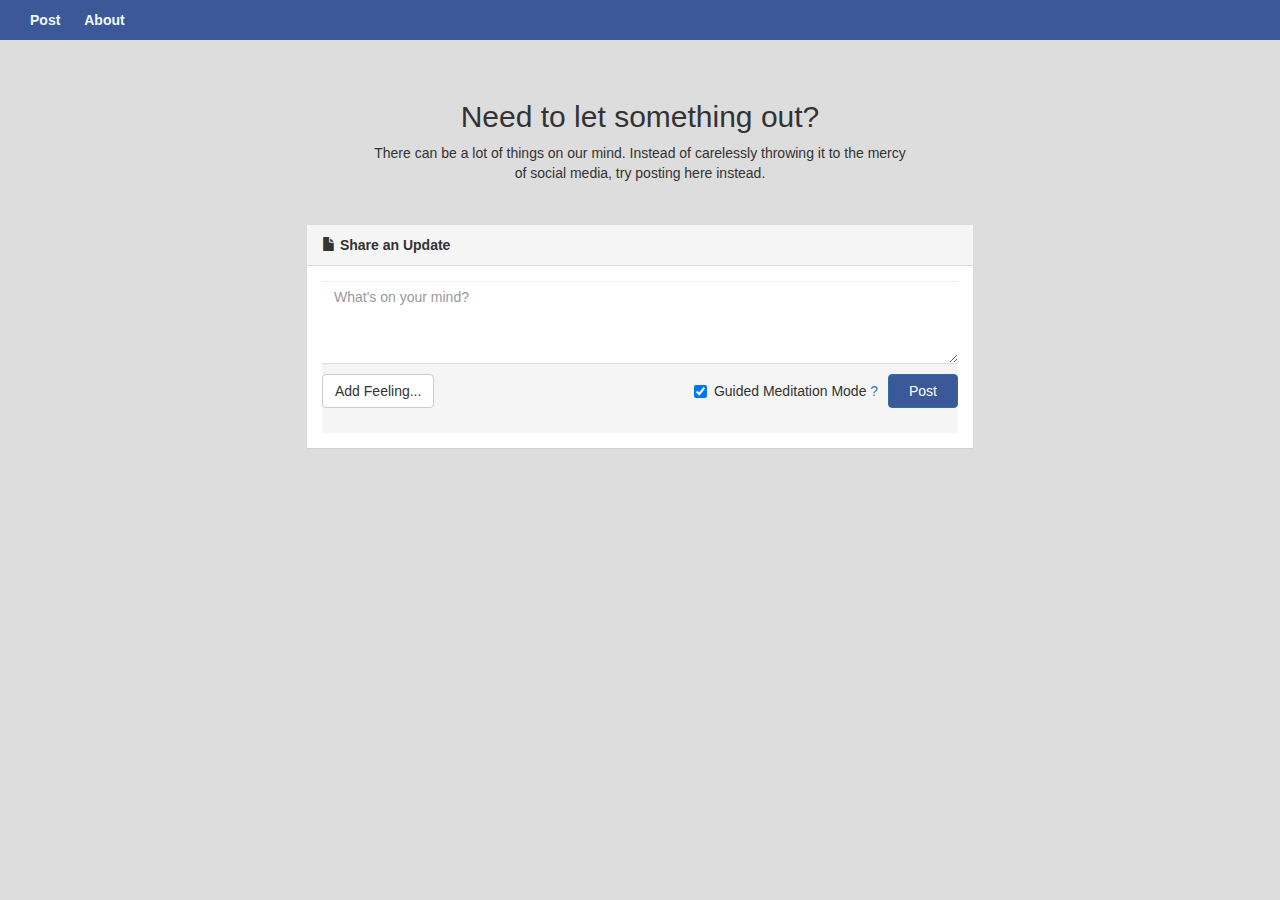
<file: index.htm>
<html lang="eng">
  <head>
    <meta charset="utf-8">
    <title>Not Everything Needs to be Shared | BeforeYouPost.Me</title>
    <link rel="stylesheet" href="https://maxcdn.bootstrapcdn.com/bootstrap/3.3.5/css/bootstrap.min.css">
    <link rel="stylesheet" href="style.css">
    <script src="globals.js"></script>
    <script src="https://ajax.googleapis.com/ajax/libs/jquery/1.11.3/jquery.min.js"></script><!--jQuery-->
    <script src="elastic.js"></script><!--for automatically growing status box-->
    <script>
        $(document).ready(function(){
            $('[data-toggle="tooltip"]').tooltip(); 
        });
    </script><!--tooltop plugin-->
  <script src="http://maxcdn.bootstrapcdn.com/bootstrap/3.3.5/js/bootstrap.min.js"></script>
  <script src="script.js"></script>
  </head>
  <body>
      <div class="facebook-bar">
       <div id="nav-bar">
           <ul id="nav-bar-menu">
               <li><a href="index.htm">Post</a></li>
               <li><a href="about.htm">About</a></li>
           </ul>
       </div>
        <div id="container" class="col-sm-8 col-centered">
        <div id="title">
            <h2>Need to let something out?</h2>
            <p>There can be a lot of things on our mind. Instead of carelessly throwing it to the mercy of social media, try posting here instead.</p>
        </div>
         <div id ="alert-anchor" role="alert"></div>
         <div id ="progress-anchor" role="progressbar" aria-valuenow="100" aria-valuemin="0" aria-valuemax="100"></div>
          <form action="#" method="post" role="form" enctype="multipart/form-data" class="facebook-share-box">
            <!--REMOVED:<ul class="post-types">
              <li class="post-type"><span class="glyphicon glyphicon-file"></span> <strong>Share an Update</strong><li>
            </ul>-->

            <div class="share">
              <!--<div class="arrow"></div>-->
              <div class="panel panel-default">
                <div class="panel-heading"><span class="glyphicon glyphicon-file"></span> <strong>Share an Update</strong></div>
                <div class="panel-body">
                  <div class="status-container">
                    <div class="textbox-class"><textarea name="message" cols="40" rows="4" id="status-message" class="form-control message" style="height: 82px; overflow: hidden;" placeholder="What's on your mind?"></textarea></div>
                  </div>
                  <div class="panel-footer">
                    <div class="row">
                      <div class="">
                      <div class="post-items">
                         <label class="checkbox-inline"><input type="checkbox" id="meditation-mode" checked>Guided Meditation Mode <a href="#" data-toggle="tooltip" title="Uncheck to immediately post status to oblivion">?</a></label>
                         <input type="button" name="submit" value="Post" class="btn btn-primary" onclick="firePost()"><!--TODO link js to button-->
                      </div>
                         <div class="btn-group">
                          
                             <button type="button" class="btn btn-default dropdown-toggle" id="menu-emotion" data-toggle="dropdown">Add Feeling...</button>
                          <ul class="dropdown-menu" role="menu" aria-labelledby="menu-emotion">
                            <li role="presentation" onClick="setFeeling('Add Feeling...')"><a role="menuitem" tabindex="-1" href="#">-----</a></li>
                            <li role="presentation" onClick="setFeeling('Blessed')"><a role="menuitem" tabindex="-1" href="#">Blessed</a></li>
                            <li role="presentation" onClick="setFeeling('Annoyed')"><a role="menuitem" tabindex="-1" href="#">Annoyed</a></li>
                            <li role="presentation" onClick="setFeeling('Depressed')"><a role="menuitem" tabindex="-1" href="#">Depressed</a></li>
                            <li role="presentation" onClick="setFeeling('Angry')"><a role="menuitem" tabindex="-1" href="#">Angry</a></li>
                            <li role="presentation" onClick="setFeeling('Accomplished')"><a role="menuitem" tabindex="-1" href="#">Accomplished</a></li>
                            <li role="presentation" onClick="setFeeling('Emotional')"><a role="menuitem" tabindex="-1" href="#">Emotional</a></li>
                            <li role="presentation" onClick="setFeeling('Lonely')"><a role="menuitem" tabindex="-1" href="#">Lonely</a></li>
                          </ul>
                        </div><!--end btn-group-->
                      </div><!--end form group-->
                    </div><!--end row within palel footer-->
                    <div class="col-med-5">
                      <div class="form-group">
                      <!--post button used to live here-->
                      </div>
                    </div>
                  </div><!--End Panel Footer-->
                </div><!--end panel body-->
              </div><!--end class panel panel-default-->
            </div><!--end class share-->
          </form>
        </div>
    </div>
  </body>
</html>
</file>
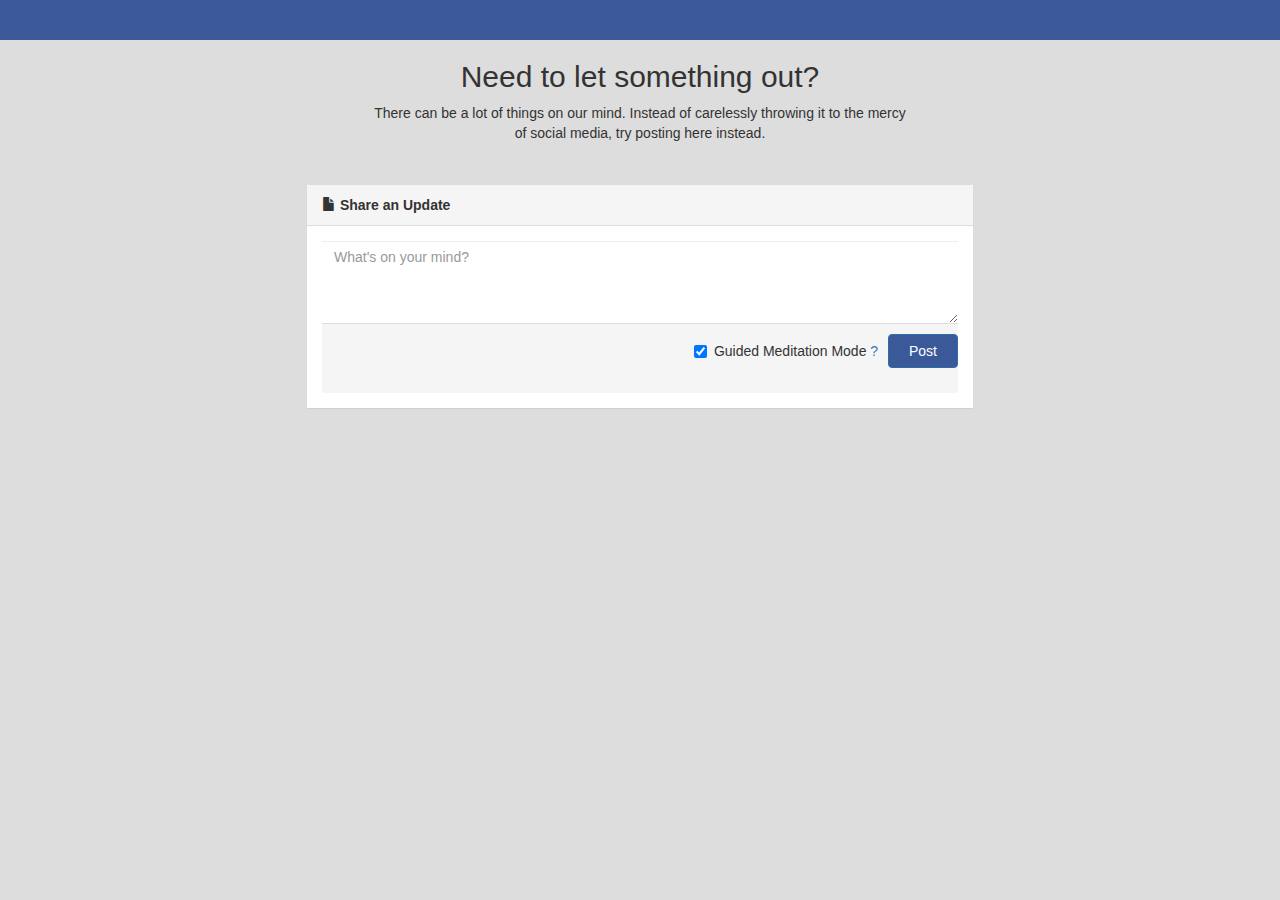
<file: v1/index.htm>
<html lang="eng">
  <head>
    <meta charset="utf-8">
    <title>Not Everything Needs to be Shared | BeforeYouPost.Me</title>
    <link rel="stylesheet" href="https://maxcdn.bootstrapcdn.com/bootstrap/3.3.5/css/bootstrap.min.css">
    <link rel="stylesheet" href="style.css">
    <script src="globals.js"></script>
    <script src="https://ajax.googleapis.com/ajax/libs/jquery/1.11.3/jquery.min.js"></script><!--jQuery-->
    <script src="elastic.js"></script><!--for automatically growing status box-->
    <script>
        $(document).ready(function(){
            $('[data-toggle="tooltip"]').tooltip(); 
        });
    </script><!--tooltop plugin-->
  <script src="http://maxcdn.bootstrapcdn.com/bootstrap/3.3.5/js/bootstrap.min.js"></script>
  <script src="script.js"></script>
  </head>
  <body>
      <div class="facebook-bar">
        <div id="container" class="col-sm-8 col-centered">
        <div id="title">
            <h2>Need to let something out?</h2>
            <p>There can be a lot of things on our mind. Instead of carelessly throwing it to the mercy of social media, try posting here instead.</p>
        </div>
         <div id ="alert-anchor" role="alert"></div>
         <div id ="progress-anchor" role="progressbar" aria-valuenow="100" aria-valuemin="0" aria-valuemax="100"></div>
          <form action="#" method="post" role="form" enctype="multipart/form-data" class="facebook-share-box">
            <!--REMOVED:<ul class="post-types">
              <li class="post-type"><span class="glyphicon glyphicon-file"></span> <strong>Share an Update</strong><li>
            </ul>-->

            <div class="share">
              <!--<div class="arrow"></div>-->
              <div class="panel panel-default">
                <div class="panel-heading"><span class="glyphicon glyphicon-file"></span> <strong>Share an Update</strong></div>
                <div class="panel-body">
                  <div class="status-container">
                    <div class="textbox-class"><textarea name="message" cols="40" rows="4" id="status-message" class="form-control message" style="height: 82px; overflow: hidden;" placeholder="What's on your mind?"></textarea></div>
                  </div>
                  <div class="panel-footer">
                    <div class="row">
                      <div class="">
                      <div class="post-items">
                         <label class="checkbox-inline"><input type="checkbox" id="meditation-mode" checked>Guided Meditation Mode <a href="#" data-toggle="tooltip" title="Uncheck to immediately post status to oblivion">?</a></label>
                         <input type="button" name="submit" value="Post" class="btn btn-primary" onclick="firePost()"><!--TODO link js to button-->
                      </div>
                         <div class="btn-group">
                          <!--TODO add functionality to this:
                           <button type="button" class="btn btn-default dropdown-toggle" id="menu-emotion" data-toggle="dropdown">Add Feeling...
                          </button> -->
                          <ul class="dropdown-menu" role="menu" aria-labelledby="menu-emotion">
                            <li role="presentation"><a role="menuitem" tabindex="-1" href="#">Blessed</a></li>
                            <li role="presentation"><a role="menuitem" tabindex="-1" href="#">Annoyed</a></li>
                            <li role="presentation"><a role="menuitem" tabindex="-1" href="#">Depressed</a></li>
                            <li role="presentation"><a role="menuitem" tabindex="-1" href="#">Angry</a></li>
                            <li role="presentation"><a role="menuitem" tabindex="-1" href="#">Accomplished</a></li>
                          </ul>
                        </div><!--end btn-group-->
                      </div><!--end form group-->
                    </div><!--end row within palel footer-->
                    <div class="col-med-5">
                      <div class="form-group">
                      <!--post button used to live here-->
                      </div>
                    </div>
                  </div><!--End Panel Footer-->
                </div><!--end panel body-->
              </div><!--end class panel panel-default-->
            </div><!--end class share-->
          </form>
        </div>
    </div>
  </body>
</html>
</file>
<file: style.css>
.facebook-bar {
    height: 40px;
    background-color: #3b5998;
}

#nav-bar-menu {
    margin: 0;
    padding: 10px 20px;
}
#nav-bar-menu li {
    margin: 0; 
    padding: 0px 10px 0px 10px;
    display: inline;
}
#nav-bar-menu a {
    color:aliceblue;
    font-weight: bold;

}

#title {
    margin-top: -40px;
    margin-bottom: 40px;
    width: 80%;
    margin-left: auto;
    margin-right: auto;
    text-align: center;
}
.btn-grounp {
    width: inherit;

}
.post-items {
    /*parent level for post and mediation mode */
    position: relative;
    float: right;
}
.checkbox-inline {
    padding-right: 6px;
}

.btn-primary{
      background-color: #3b5998;
      padding-left: 20px
      padding-right: 20px;
      width: 70px;
      }
.btn-primary
      
      .facebook-bar {
      height: 40px;
      padding: 0px;
      background-color: #3b5998;
      }
      #container {
      padding-top: 80px;
      width: 700px;
      }
      .col-centered {
        float: none;
        margin: 0 auto;
      }
    body {
    //padding-top: 80px;
    padding-bottom: 2px;
      background-color: #dddddd;
}
.facebook-share-box {
    width: 100%;
}
.facebook-share-box .share {
    -webkit-transition: 0.1s ease-out height;
    -moz-transition: 0.1s ease-out height;
    -ms-transition: 0.1s ease-out height;
    -o-transition: 0.1s ease-out height;
    transition: 0.1s ease-out height;
    clear: both;
    background: white;
    border: 2px solid #dddddd;
    margin-bottom: 10px;
    position: relative;
}
 
.facebook-share-box .share .arrow {
    background: url(arrow.png) no-repeat #dddddd;
    position: absolute;
    width: 14px;
    height: 10px;
    left: 4px;
    display: inline;
    top: -10px;
    -webkit-transition: 0.3s ease-out all;
    -moz-transition: 0.3s ease-out all;
    -ms-transition: 0.3s ease-out all;
    -o-transition: 0.3s ease-out all;
    transition: 0.3s ease-out all;
}

.status-container {
    width: auto;
    height: auto;
}

.message {
    height: inherit;
    border-radius: 0;
    border: none;
}
.panel {
    border-radius: 0;
    border: none;
    margin-bottom: 0;
}

.status-message-changed {
    opacity: 0;
}
.textbox-class {
    position: relative;
    padding-bottom: 0px;
    width: auto;
    min-height:  80px;
    word-wrap: break-word;
}

.show-info-bar {

}

.progress-bar {
    /*bootstrap modification */
    width: inherit;
    height: 10px;
    margin-bottom: 16px;
    margin-left: auto;
    margin-right: auto;
    max-width: 670px;

}

.align-center {
    position: relative;
    margin-left: auto;
    margin-right: auto;
    text-align: right;
}
.align-left {
    width: 40px;
    position: relative;
}

/* Jquery tooltip expansion */
div.ui-tooltip {
    max-width: 1000px;
}
</file>
<file: v1/style.css>
.facebook-bar {
    height: 40px;
    background-color: #3b5998;
}

#title {
    margin-top: -40px;
    margin-bottom: 40px;
    width: 80%;
    margin-left: auto;
    margin-right: auto;
    text-align: center;
}
.btn-grounp {
    width: inherit;

}
.post-items {
    /*parent level for post and mediation mode */
    position: relative;
    float: right;
}
.checkbox-inline {
    padding-right: 6px;
}

.btn-primary{
      background-color: #3b5998;
      padding-left: 20px
      padding-right: 20px;
      width: 70px;
      }
.btn-primary
      
      .facebook-bar {
      height: 40px;
      padding: 0px;
      background-color: #3b5998;
      }
      #container {
      padding-top: 80px;
      width: 700px;
      }
      .col-centered {
        float: none;
        margin: 0 auto;
      }
    body {
    //padding-top: 80px;
    padding-bottom: 2px;
      background-color: #dddddd;
}
.facebook-share-box {
    width: 100%;
}
.facebook-share-box .share {
    -webkit-transition: 0.1s ease-out height;
    -moz-transition: 0.1s ease-out height;
    -ms-transition: 0.1s ease-out height;
    -o-transition: 0.1s ease-out height;
    transition: 0.1s ease-out height;
    clear: both;
    background: white;
    border: 2px solid #dddddd;
    margin-bottom: 10px;
    position: relative;
}
 
.facebook-share-box .share .arrow {
    background: url(arrow.png) no-repeat #dddddd;
    position: absolute;
    width: 14px;
    height: 10px;
    left: 4px;
    display: inline;
    top: -10px;
    -webkit-transition: 0.3s ease-out all;
    -moz-transition: 0.3s ease-out all;
    -ms-transition: 0.3s ease-out all;
    -o-transition: 0.3s ease-out all;
    transition: 0.3s ease-out all;
}

.status-container {
    width: auto;
    height: auto;
}

.message {
    height: inherit;
    border-radius: 0;
    border: none;
}
.panel {
    border-radius: 0;
    border: none;
    margin-bottom: 0;
}

.status-message-changed {
    opacity: 0;
}
.textbox-class {
    position: relative;
    padding-bottom: 0px;
    width: auto;
    min-height:  80px;
    word-wrap: break-word;
}

.show-info-bar {

}

.progress-bar {
    /*bootstrap modification */
    width: inherit;
    height: 10px;
    margin-bottom: 16px;
    margin-left: auto;
    margin-right: auto;
    max-width: 670px;

}

.align-center {
    position: relative;
    margin-left: auto;
    margin-right: auto;
    text-align: right;
}
.align-left {
    width: 40px;
    position: relative;
}

/* Jquery tooltip expansion */
div.ui-tooltip {
    max-width: 1000px;
}
</file>
